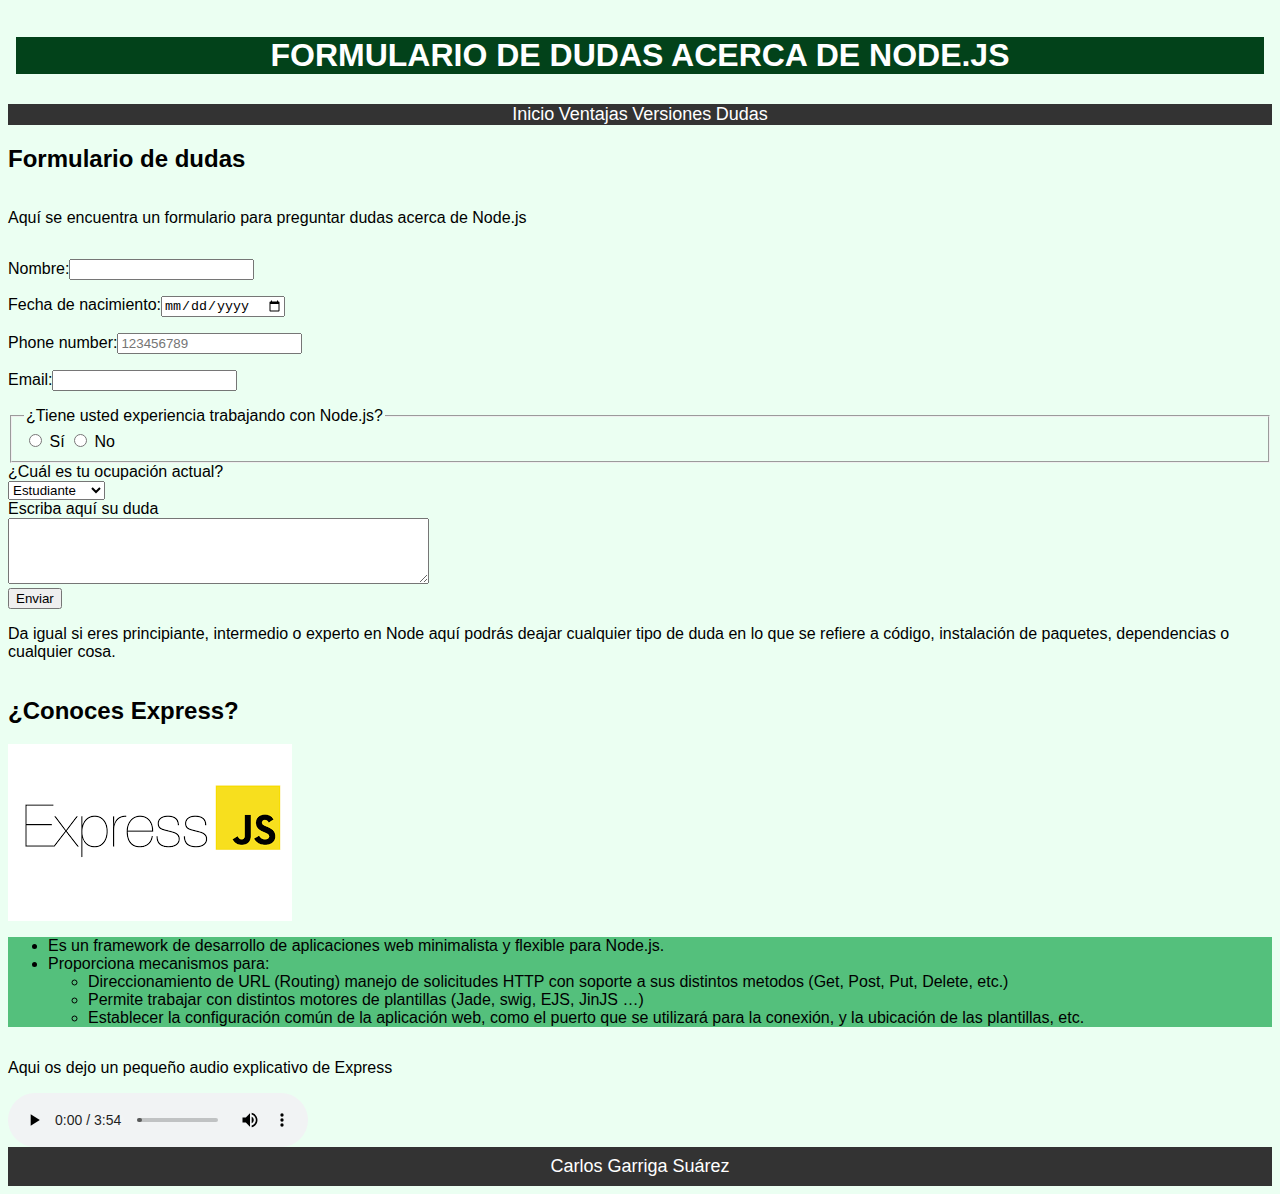
<file: dudas.html>
<!DOCTYPE HTML>

<html lang="es">

<head>
    <!-- Datos que describen el documento -->
    <meta charset="UTF-8">
    <meta name="author" content="Carlos Garriga Suárez">
    <meta name="description" content="Formulario de dudas acerca de Node.js">
    <meta name="keywords" content="Node.js, Formulario">
    <meta name="viewport" content="width=device-width, initial-scale=1.0">
    <title>Node.js. Formulario de dudas</title>
    <link rel="stylesheet" type="text/css" href="estilo/estilo.css">
    <link rel="stylesheet" type="text/css" href="estilo/layout.css">

</head>

<body>

    <header>
        <h1>Formulario de dudas acerca de Node.js</h1>
    </header>

    <nav>
        <a tabindex="1" accesskey="I" href="index.html">Inicio</a>
        <a tabindex="2" accesskey="A" href="ventajas.html">Ventajas</a>
        <a tabindex="3" accesskey="T" href="versiones.html">Versiones</a>
        <a tabindex="4" accesskey="C" href="dudas.html">Dudas</a>      
    </nav>

    <main>
        <section>
            <h2>Formulario de dudas</h2>
            <p>Aquí se encuentra un formulario para preguntar dudas acerca de Node.js</p>

            <form>
                <p><label for="name">Nombre:</label><input type="text" id="name" name="name"></p>

                <p><label for="age">Fecha de nacimiento:</label><input type="date" id="age" name="age"></p>

                <p><label for="phone">Phone number:</label><input type="tel" id="phone" name="phone" placeholder="123456789">
                </p>

                <p><label for="mail">Email:</label><input type="email" id="mail" name="mail"></p>

                <fieldset>
                    <legend>¿Tiene usted experiencia trabajando con Node.js?</legend>
                    <input type="radio" id="yes" name="experience" value="Sí">
                    <label for="yes">Sí</label>
                    <input type="radio" id="no" name="experience" value="No">
                    <label for="no">No</label><br>
                </fieldset>


                <label for="role">¿Cuál es tu ocupación actual?</label><br>
                <select name="role" id="role">
                    <option value="estudiante">Estudiante</option>
                    <option value="empleado">Universitario</option>
                    <option value="otro">Otro</option>
                </select><br>

                <label for="comentario">Escriba aquí su duda</label><br>
                <textarea id="comentario" name="comentario" rows="4" cols="50"></textarea><br>

                <input type="submit" value="Enviar"><br>
            </form>

            <p>Da igual si eres principiante, intermedio o experto en Node aquí podrás deajar cualquier tipo de duda en lo que
                se refiere
                a código, instalación de paquetes, dependencias o cualquier cosa.
            </p>
        </section>
        <section>
            <h2>¿Conoces Express?</h2>
        
            <img src="multimedia/express.png" alt="Logo de Express">

            <ul>
                <li>Es un framework de desarrollo de aplicaciones web
                    minimalista y flexible para Node.js.
                </li>
                <li>
                    Proporciona mecanismos para:
                    <ul>
                        <li>
                            Direccionamiento de URL (Routing) manejo de
                            solicitudes HTTP con soporte a sus distintos metodos
                            (Get, Post, Put, Delete, etc.)
                        </li>
                        <li>
                            Permite trabajar con distintos motores de plantillas
                            (Jade, swig, EJS, JinJS …)
                        </li>
                        <li>
                            Establecer la configuración común de la aplicación web,
                            como el puerto que se utilizará para la conexión, y la
                            ubicación de las plantillas, etc.
                        </li>
                    </ul>
                </li>
            </ul>

            <p>Aqui os dejo un pequeño audio explicativo de Express</p>

            <audio controls>
                <source src="multimedia/express.mp3" type="audio/mp3">
                El navegador no soporta el tipo de audio.
            </audio>
        </section>
    </main>
    <footer>Carlos Garriga Suárez</footer>
</body>

</html>
</file>
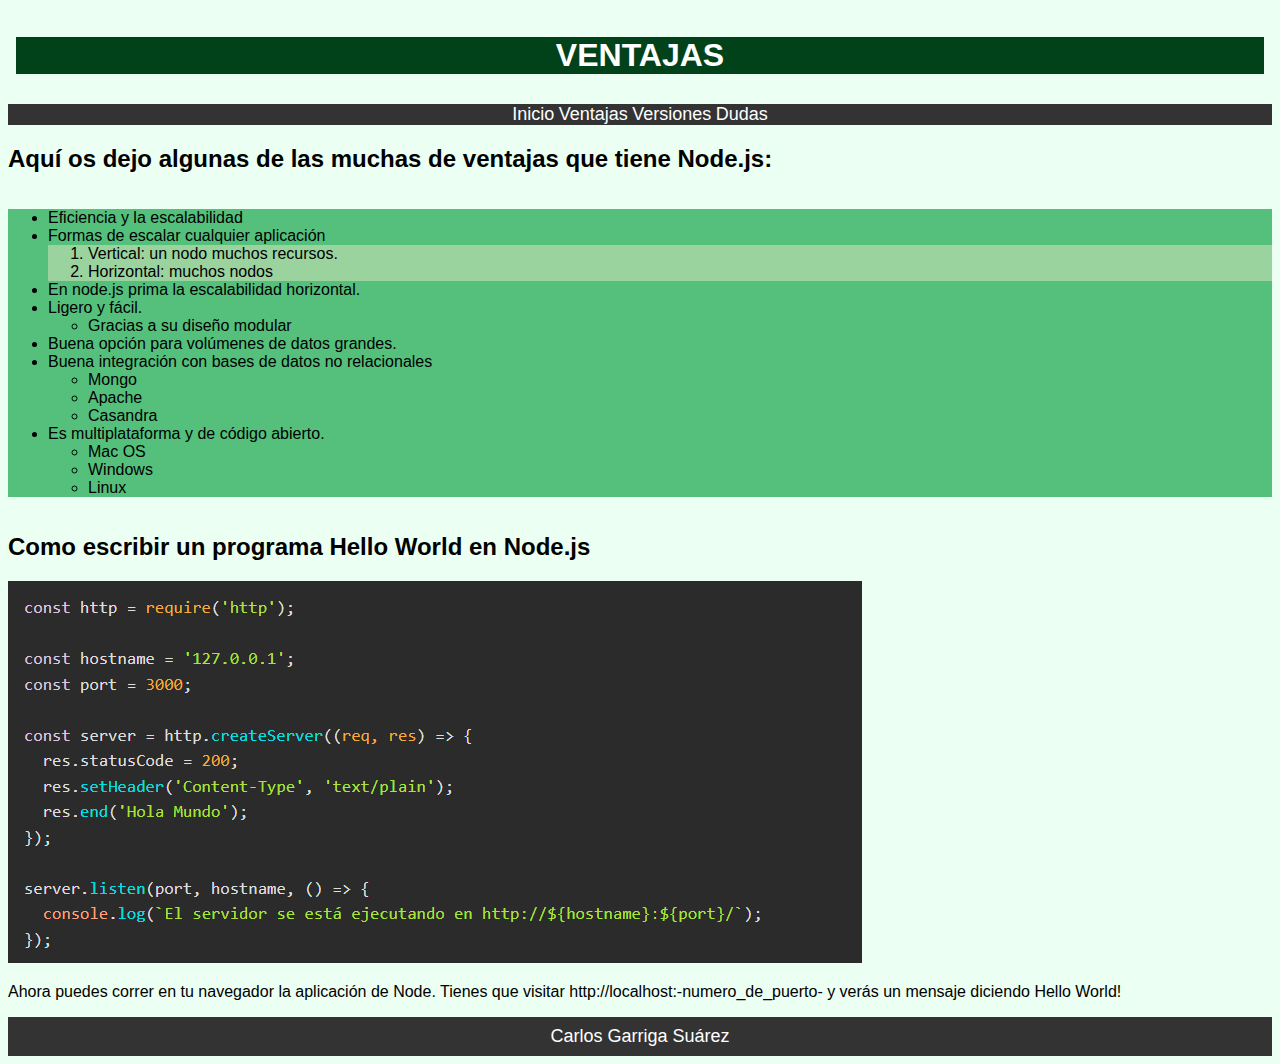
<file: ventajas.html>
<!DOCTYPE HTML>

<html lang="es">

<head>
    <!-- Datos que describen el documento -->
    <meta charset="UTF-8">
    <meta name="author" content="Carlos Garriga Suárez">
    <meta name="description" content="Ventajas de Node.js">
    <meta name="keywords" content="Node.js, Javascript, HTTP, Mongo">
    <meta name="viewport" content="width=device-width, initial-scale=1.0">
    <title>Node.js. Ventajas</title>
    <link rel="stylesheet" type="text/css" href="estilo/estilo.css">
    <link rel="stylesheet" type="text/css" href="estilo/layout.css">

</head>

<body>
    <header>
        <h1>Ventajas</h1>
    </header>

    <nav>
        <a tabindex="1" accesskey="I" href="index.html">Inicio</a>
        <a tabindex="2" accesskey="A" href="ventajas.html">Ventajas</a>
        <a tabindex="3" accesskey="T" href="versiones.html">Versiones</a>
        <a tabindex="4" accesskey="C" href="dudas.html">Dudas</a>      
    </nav>
    
    <main>
        <section>
            <h2>Aquí os dejo algunas de las muchas de ventajas que tiene Node.js:</h2>

            <ul>
                <li>Eficiencia y la escalabilidad</li>
                <li>Formas de escalar cualquier aplicación
                    <ol>
                        <li>Vertical: un nodo muchos recursos.</li>
                        <li>Horizontal: muchos nodos</li>
                    </ol>
                </li>

                <li>En node.js prima la escalabilidad horizontal.</li>
                <li>Ligero y fácil.
                    <ul>
                        <li>Gracias a su diseño modular</li>
                    </ul>
                </li>
                <li>Buena opción para volúmenes de datos grandes.</li>
                <li>Buena integración con bases de datos no
                    relacionales
                    <ul>
                        <li>Mongo</li>
                        <li>Apache</li>
                        <li>Casandra</li>
                    </ul>
                </li>
                <li>Es multiplataforma y de código abierto.
                    <ul>
                        <li>Mac OS</li>
                        <li>Windows</li>
                        <li>Linux</li>
                    </ul>
                </li>
            </ul>
        </section>

        <section>
            <h2>Como escribir un programa Hello World en Node.js</h2>

            <picture>
                <source srcset="multimedia/hello_world.png" media="(min-width: 600px)">
                <img src="multimedia/hello_world_default.png"
                    alt="Este sería el código necesario para realizar un programa que imprime por pantalla Hello World!">
            </picture>

            <p>Ahora puedes correr en tu navegador la aplicación de Node. Tienes que visitar http://localhost:-numero_de_puerto- y verás un
                mensaje diciendo Hello World!
            </p>
        </section>
    </main>
    
    <footer>Carlos Garriga Suárez</footer>
</body>

</html>
</file>
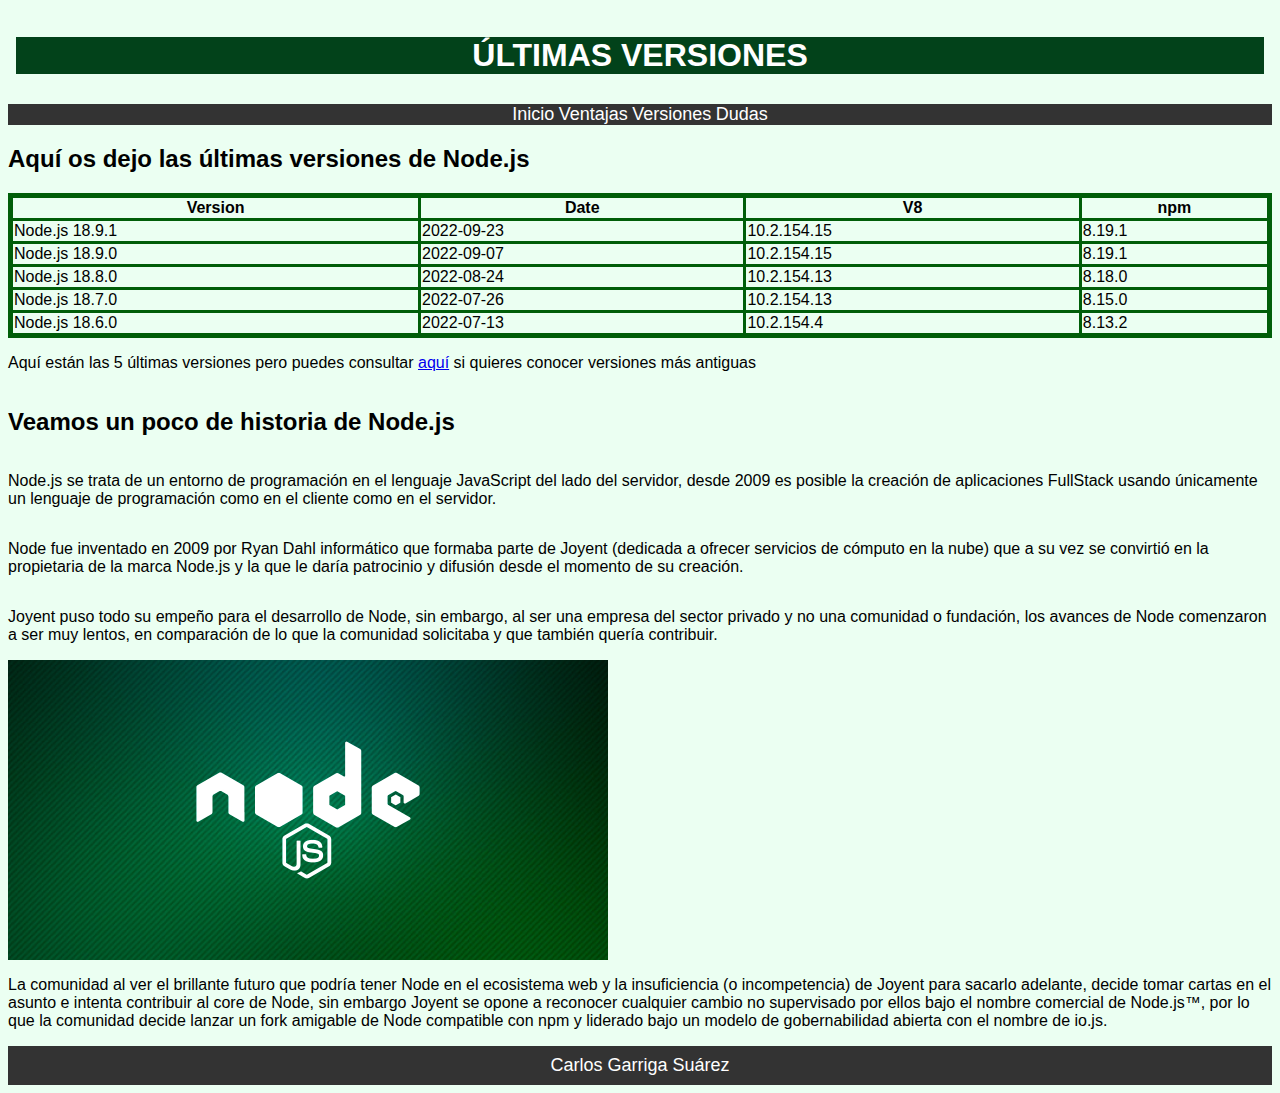
<file: versiones.html>
<!DOCTYPE HTML>

<html lang="es">

<head>
    <!-- Datos que describen el documento -->
    <meta charset="UTF-8">
    <meta name="author" content="Carlos Garriga Suárez">
    <meta name="description" content="Versiones de Node.js">
    <meta name="keywords" content="Node.js, npm">
    <meta name="viewport" content="width=device-width, initial-scale=1.0">
    <title>Node.js. Versiones</title>
    <link rel="stylesheet" type="text/css" href="estilo/estilo.css">
    <link rel="stylesheet" type="text/css" href="estilo/layout.css">

</head>

<body>
    <header>
        <h1>Últimas versiones</h1>
    </header>

    <nav>
        <a tabindex="1" accesskey="I" href="index.html">Inicio</a>
        <a tabindex="2" accesskey="A" href="ventajas.html">Ventajas</a>
        <a tabindex="3" accesskey="T" href="versiones.html">Versiones</a>
        <a tabindex="4" accesskey="C" href="dudas.html">Dudas</a>      
    </nav>

    <main>
        <section>
            <h2>Aquí os dejo las últimas versiones de Node.js</h2>

            <table>
                <tr>
                    <th>Version</th>
                    <th>Date</th>
                    <th>V8</th>
                    <th>npm</th>
                </tr>
                <tr>
                    <td>Node.js 18.9.1</td>
                    <td>2022-09-23</td>
                    <td>10.2.154.15</td>
                    <td>8.19.1</td>
                </tr>
                <tr>
                    <td>Node.js 18.9.0</td>
                    <td>2022-09-07</td>
                    <td>10.2.154.15</td>
                    <td>8.19.1</td>
                </tr>
                <tr>
                    <td>Node.js 18.8.0</td>
                    <td>2022-08-24</td>
                    <td>10.2.154.13</td>
                    <td>8.18.0</td>
                </tr>
                <tr>
                    <td>Node.js 18.7.0</td>
                    <td>2022-07-26</td>
                    <td>10.2.154.13</td>
                    <td>8.15.0</td>
                </tr>
                <tr>
                    <td>Node.js 18.6.0</td>
                    <td>2022-07-13</td>
                    <td>10.2.154.4</td>
                    <td>8.13.2</td>
                </tr>
            </table>

            <p>Aquí están las 5 últimas versiones pero puedes consultar <a
                    href="https://nodejs.org/es/download/releases/">aquí</a> si quieres conocer versiones más antiguas</p>
        </section>

        <section>
            <h2>Veamos un poco de historia de Node.js</h2>

            <p>
                Node.js se trata de un entorno de programación en el lenguaje JavaScript del lado del servidor, desde 2009 es posible la creación
                de aplicaciones FullStack usando únicamente un lenguaje de programación como en el cliente como en el servidor.
            </p>

            <p>
                Node fue inventado en 2009 por Ryan Dahl informático que formaba parte de Joyent (dedicada a ofrecer
                servicios de cómputo en la nube) que a su vez se convirtió en la propietaria de la marca Node.js y la que le
                daría patrocinio y difusión desde el momento de su creación.
            </p>

            <p>
                Joyent puso todo su empeño para el desarrollo de Node, sin embargo, al ser una empresa del sector privado y no
                una comunidad o fundación, los avances de Node comenzaron a ser muy lentos, en comparación de lo que la
                comunidad solicitaba y que también quería contribuir.
            </p>

            <img src="multimedia/node2.jpg" alt="Logo de Node" width="600" height="300">

            <p>
                La comunidad al ver el brillante futuro que podría tener Node en el ecosistema web y la insuficiencia (o
                incompetencia) de Joyent para sacarlo adelante, decide tomar cartas en el asunto e intenta contribuir al core de
                Node, sin embargo Joyent se opone a reconocer cualquier cambio no supervisado por ellos bajo el nombre comercial
                de Node.js™, por lo que la comunidad decide lanzar un fork amigable de Node compatible con npm y liderado bajo
                un modelo de gobernabilidad abierta con el nombre de io.js.
            </p>
        </section>
    </main>

    <footer>Carlos Garriga Suárez</footer>
</body>

</html>
</file>
<file: estilo/estilo.css>
/*****************************
    Carlos Garriga Suárez - UO276903
    Descripción de los estilos
*****************************/

/*Especificidad (0,0,1)*/
body {
    background-color: rgb(235, 255, 242);
    font-family:'Segoe UI', Tahoma, Geneva, Verdana, sans-serif;
    color: black;
}

/*Especificidad (0,0,1)*/
h1 {
    color: #fff;
    background-color: rgb(2, 66, 26);
    text-transform: uppercase;
}

/*Epecificidad (0,0,1)*/
h3 {
    background-color: rgb(0, 94, 9);
    color: white;
}

/*Especificidad(0,0,1)*/
nav {
    background-color: #333;
}

/*Especificidad(0,0,1)*/
footer{
    background-color: #333;
    font-size: large;
    color: #fff;
}

/*Especificidad(0,0,2)*/
nav a {
    text-decoration: none;
    font-size: large;
    color: white;
}

/*Especificidad(0,1,2)*/
nav a:hover{
    background-color:rgb(0, 83, 32);
}

/*Especificidad(0,0,1)*/
table{
    border: solid thick;
    border-spacing: 0px;
    border-color: rgb(0, 94, 9);
    border-collapse: collapse;
}

/*Especificidad(0,0,1)*/
th, td {
    border: solid medium;
    border-spacing: 0px;
    border-color: rgb(0, 94, 9);
    border-collapse: collapse;
}

/*Especificidad(0,0,1)*/
ul {
    background-color: rgb(84, 192, 124);
}

/*Especificidad(0,0,1)*/
ol {
    background-color: rgb(155, 211, 159);
}
</file>
<file: estilo/layout.css>
/*****************************
    Carlos Garriga Suárez - UO276903
    Descripción de los estilos 
    para el posicionamiento
    de los elementos y contenido
*****************************/


/*Especificidad (0,0,1)*/
header, footer {
    padding: 0.5em;
    text-align: center;
    display: grid;
}

/*Especificidad (0,0,1)*/
main {
    display: grid;
}

/*Especificidad (0,0,1)*/
section {
    display: grid;
}

/*Especificidad (0,0,1)*/
h3{
    text-align: center;
}

/*Especificidad (0,0,1)*/
nav {
    text-align: center;
}
</file>
